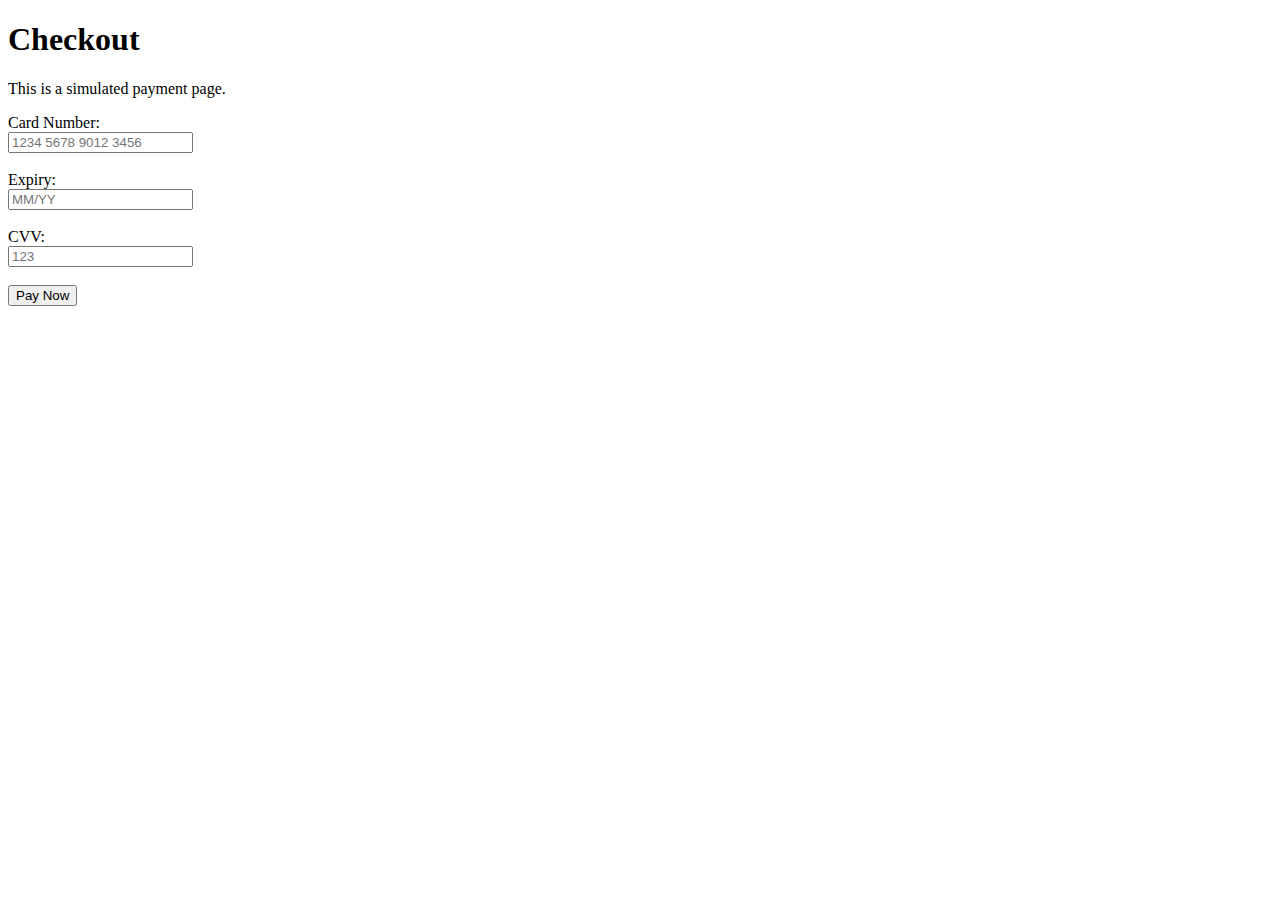
<file: templates/checkout.html>
<!DOCTYPE html>
<html>
<head>
    <title>Checkout</title>
</head>
<body>
    <h1>Checkout</h1>
    <p>This is a simulated payment page.</p>
    <form method="POST">
        <label>Card Number:</label><br>
        <input type="text" placeholder="1234 5678 9012 3456" required><br><br>
        <label>Expiry:</label><br>
        <input type="text" placeholder="MM/YY" required><br><br>
        <label>CVV:</label><br>
        <input type="text" placeholder="123" required><br><br>
        <button type="submit">Pay Now</button>
    </form>
</body>
</html>
</file>
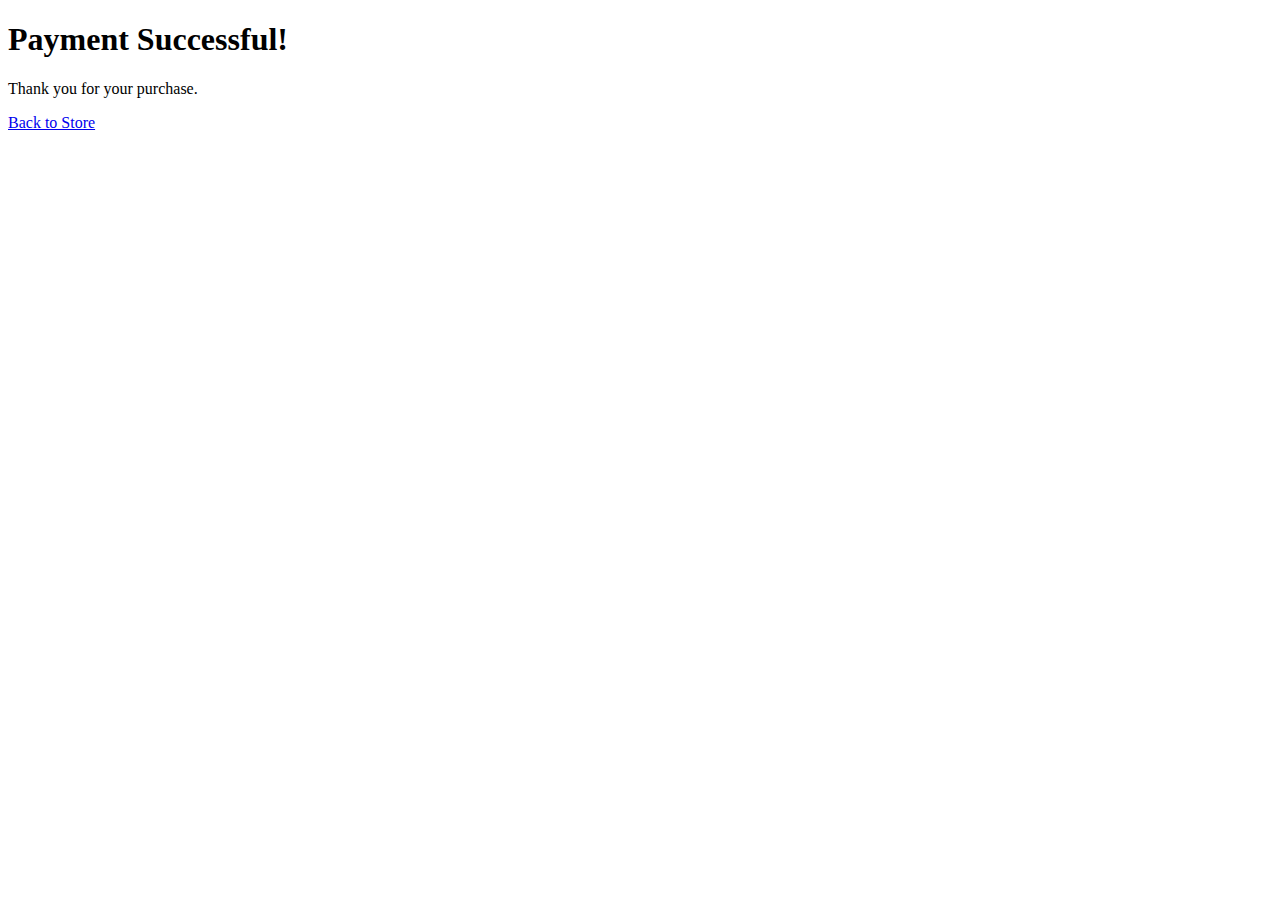
<file: templates/success.html>
<!DOCTYPE html>
<html>
<head>
    <title>Payment Successful</title>
</head>
<body>
    <h1>Payment Successful!</h1>
    <p>Thank you for your purchase.</p>
    <a href="{{ url_for('index') }}">Back to Store</a>
</body>
</html>
</file>
